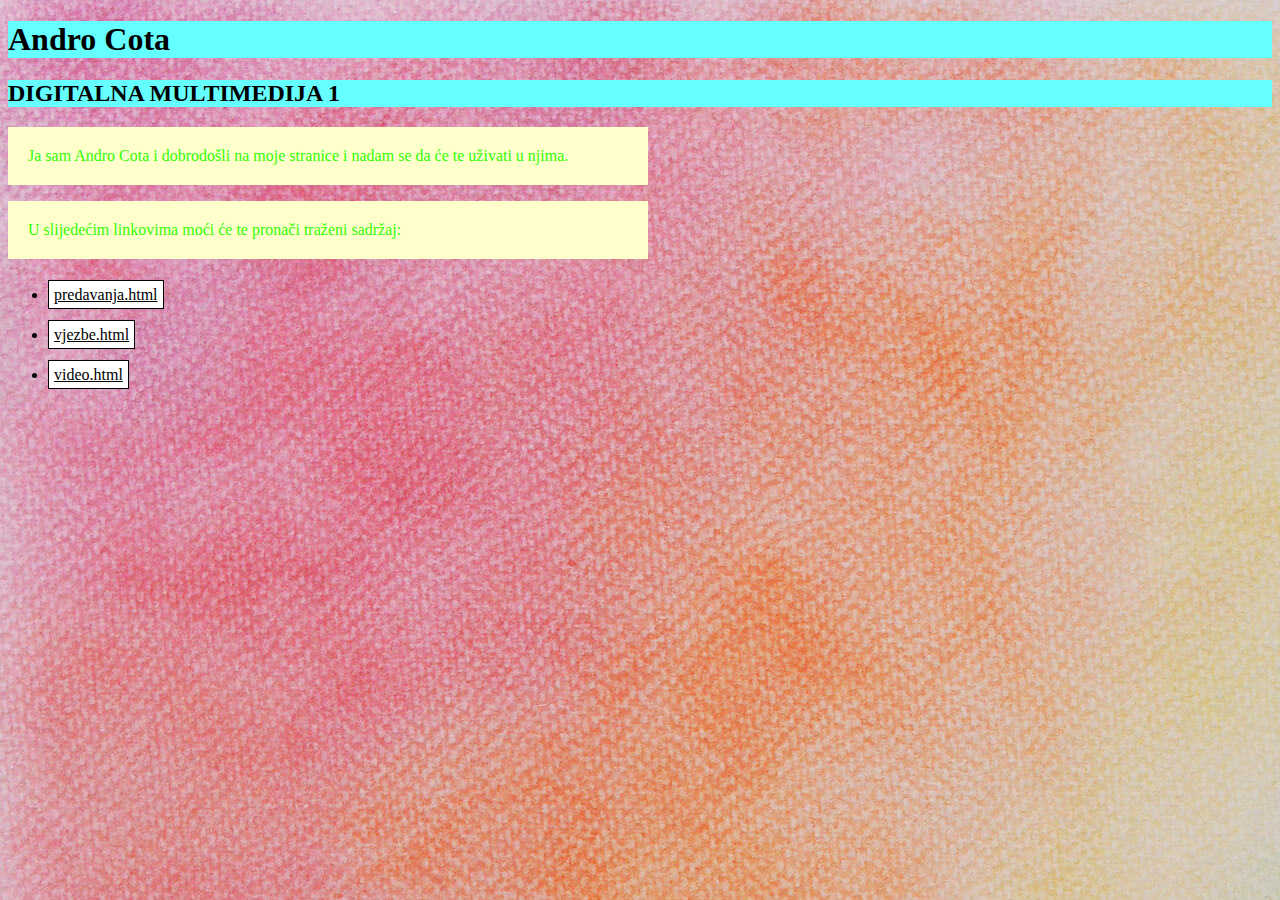
<file: index.html>
<!DOCTYPE html>
<html>
<head>
<meta http-equiv="Content-Type" content="text/html; charset=utf-8" />
<title>moj HTML dokument</title>
<link rel="stylesheet" href="pozadina.css"/>
</head>
<body>
<h1> Andro Cota </h1>
<h2> DIGITALNA MULTIMEDIJA 1 </h2>
    <p> Ja sam Andro Cota i dobrodošli na moje stranice i nadam se da će te uživati u njima.</p>
<nav>
	<p>U slijedećim linkovima moći će te pronači traženi sadržaj:</p>
		<ul>
			<li><a href="predavanja.html">predavanja.html</a></li>
			<li><a href="vjezbe.html">vjezbe.html</a></li>
			<li><a href="Video.html">video.html</a></li>
		</ul>
</nav>
</body>
</html>
</file>
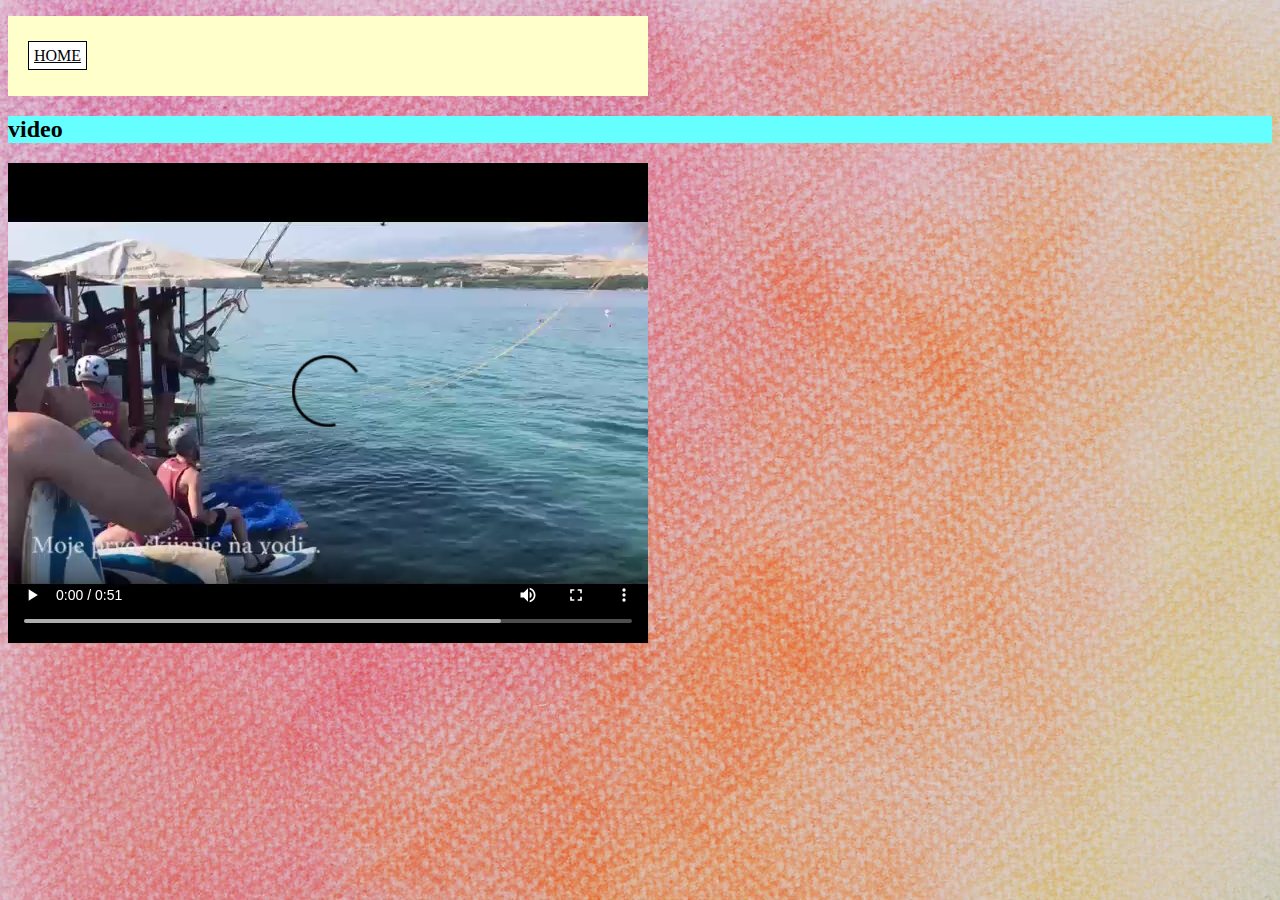
<file: Video.html>
<!DOCTYPE html>
<html>
<head>
<meta http-equiv="Content-Type" content="text/html; charset=utf-8" />
<title>Video.html</title>
<link rel="stylesheet" href="pozadina.css"/>
</head>

<body>
<p><a href="index.html"> HOME </a></p>
    <h2>video</h2>
    <video width="" height="" controls>
    <source src="slike/ski .mp4" type="video/mp4"/>
   
    </video>
</body>
</html>
</file>
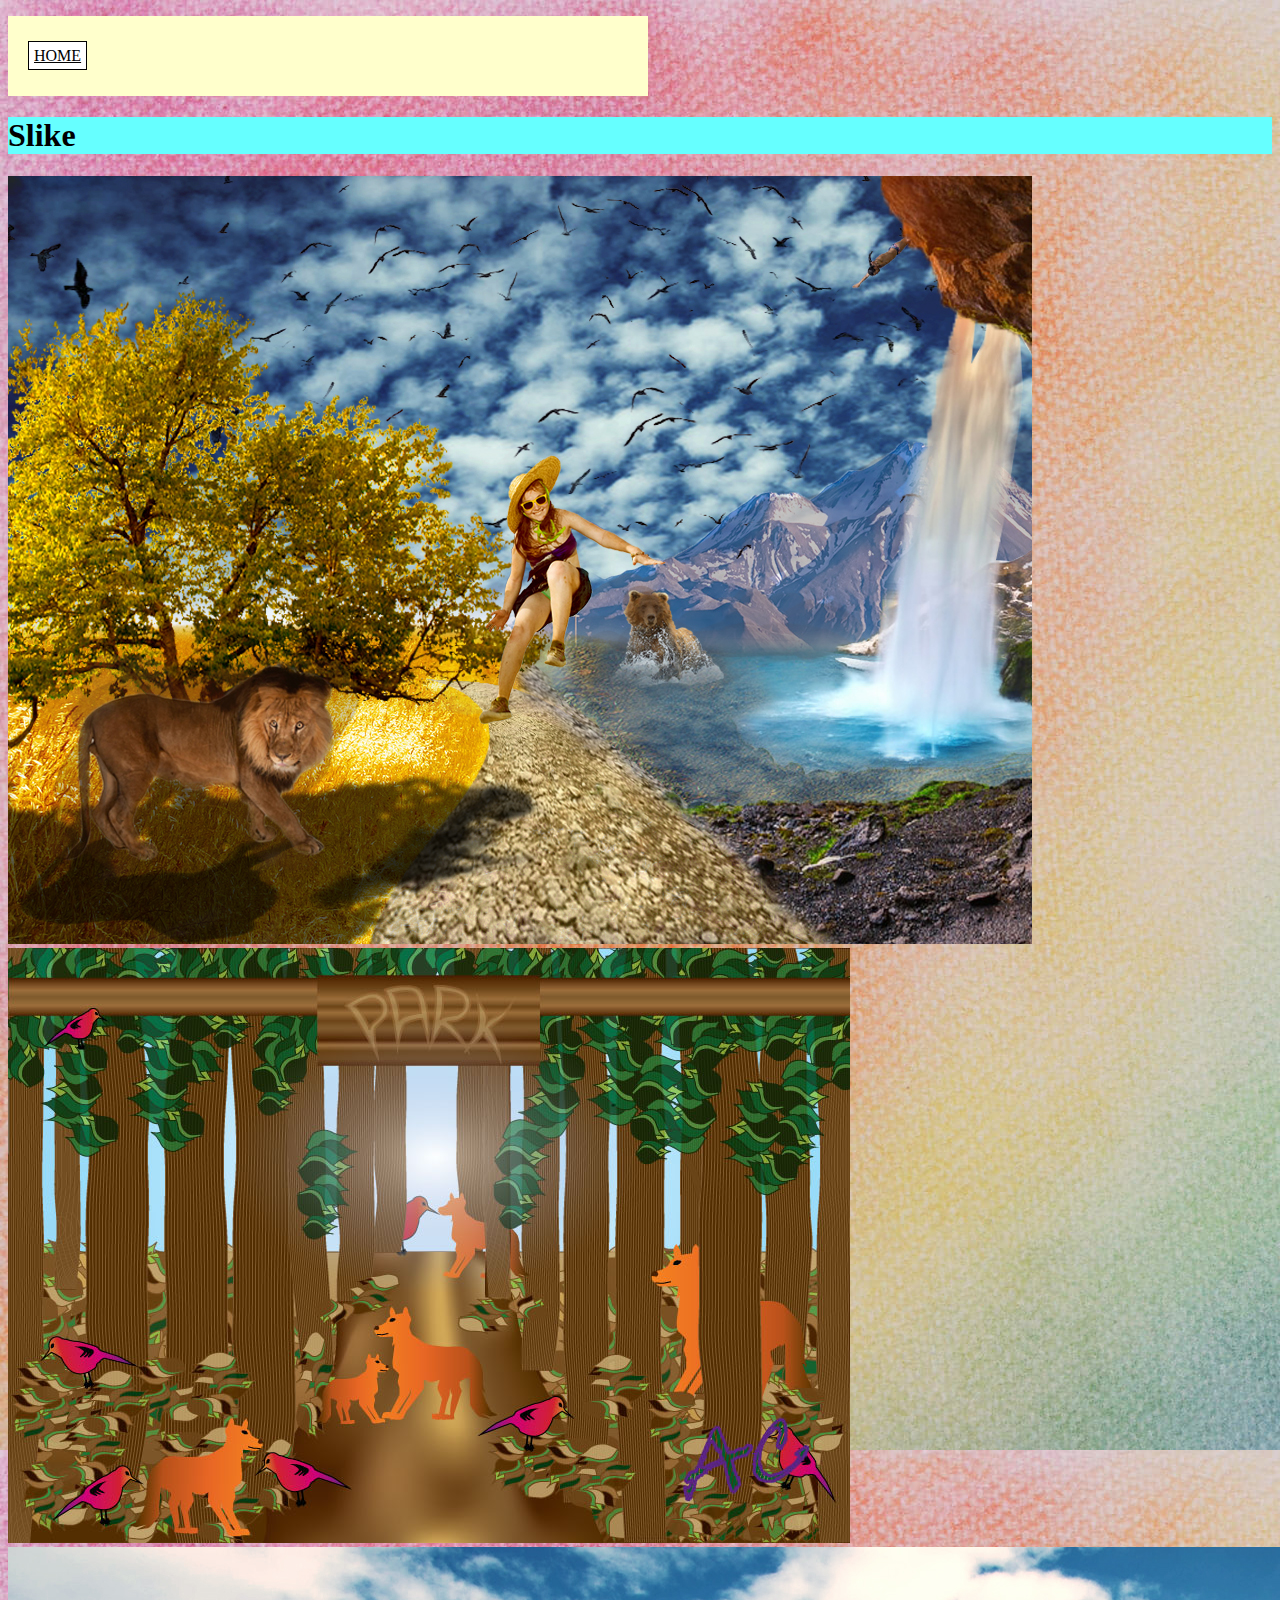
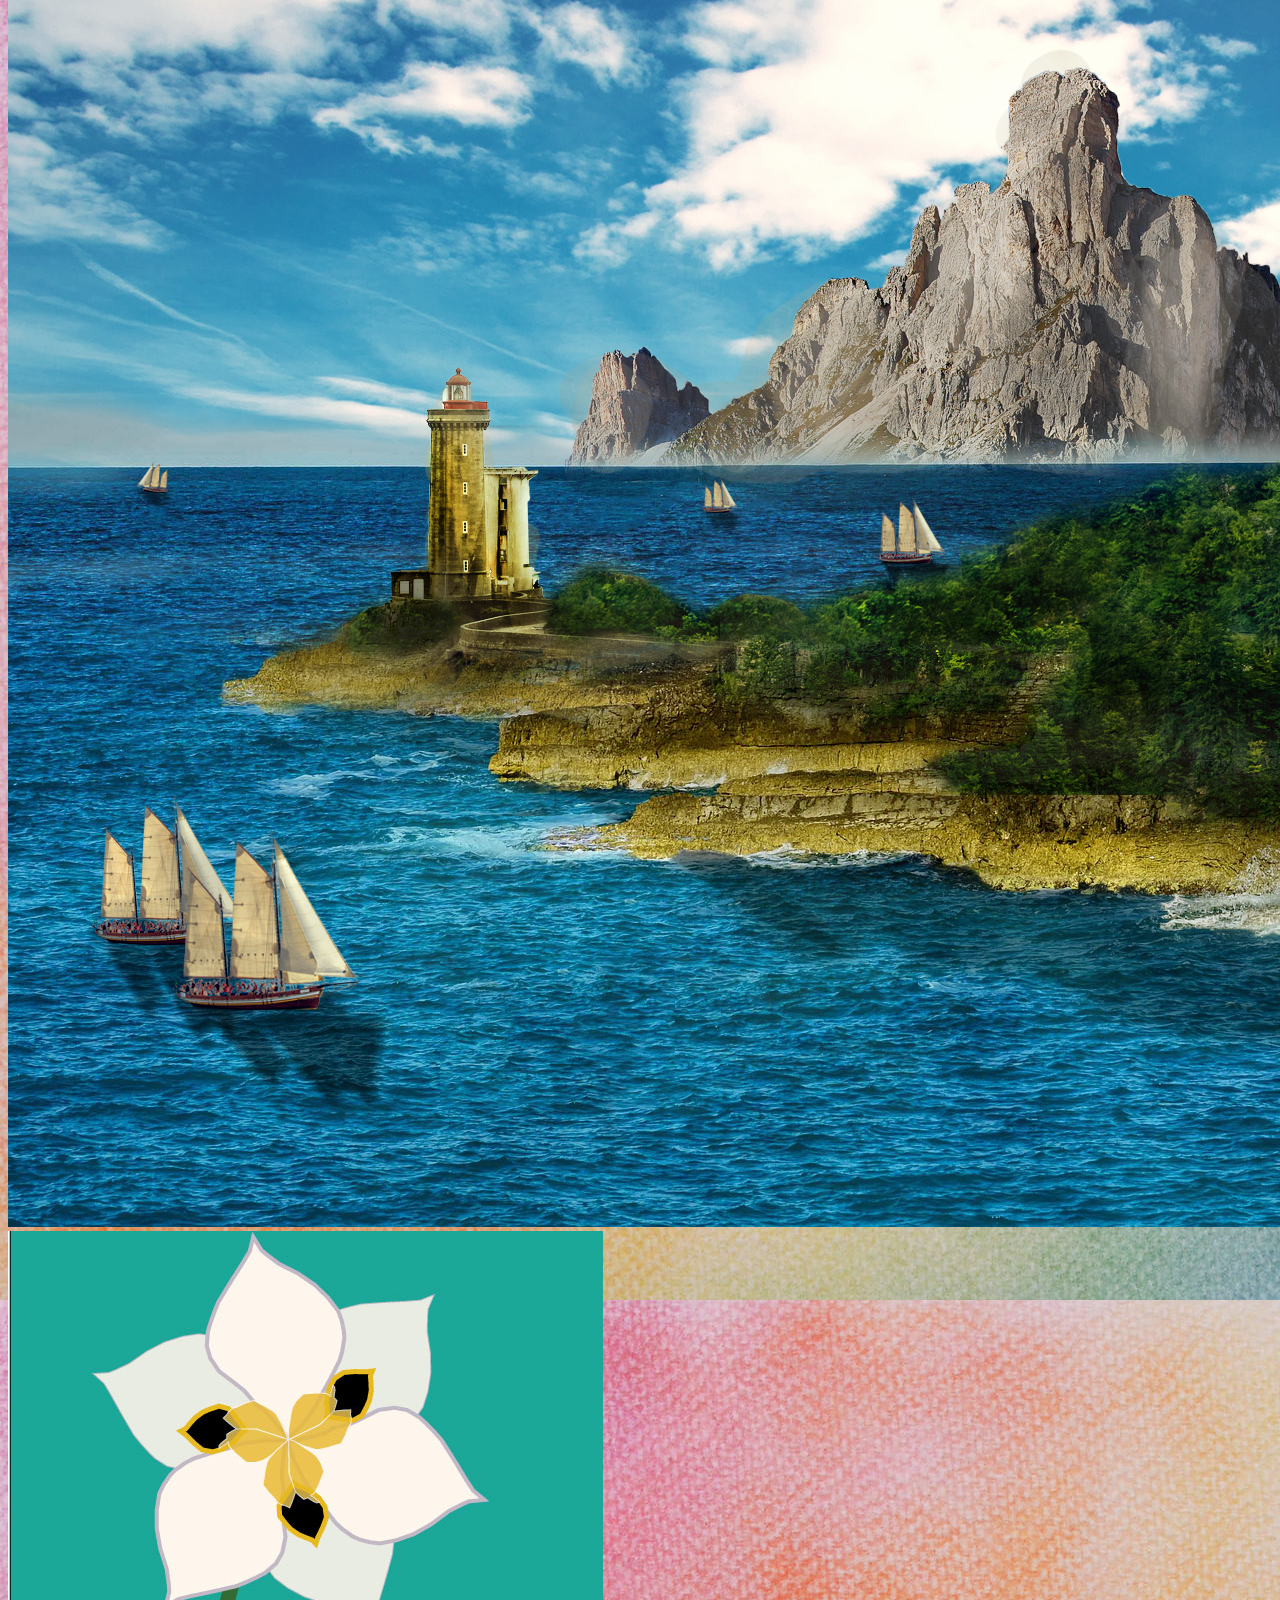
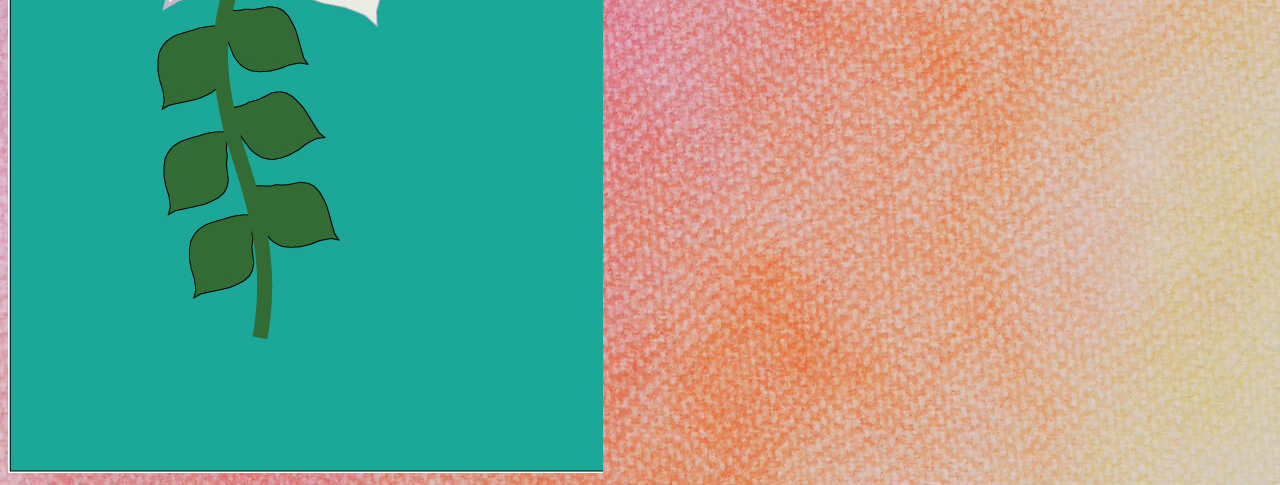
<file: vjezbe.html>
<!DOCTYPE html>
<html>
<head>
<meta http-equiv="Content-Type" content="text/html; charset=utf-8" />
<title>vjezbe.html</title>
<link rel="stylesheet" href="pozadina.css"/>
</head>

<body>
<p><a href="index.html"> HOME </a></p>
<h1>Slike</h1>
<img src="slike/copy-paste.jpg"/>
<img src="slike/kolokvij.jpg"/>
<img src="slike/kolokvij-2.jpg"/>
<img src="slike/Untitled-1.jpg"/>
</body>
</html>
</file>
<file: pozadina.css>
@charset "utf-8";
/* CSS Document */

p{
	color:#3F0;
	font-family:"Palatino Linotype", "Book Antiqua", Palatino, serif;
	font-size: 16px;
	line-height: 18px;
	width: 600px;
	background-color:#FFC;
	padding: 20px;
	}

h1, h2{
	font:"Comic Sans MS", cursive;
	background-color:#6FF
	}
span {color:rgb(255,0,255);}
body{
	background-image:url(slike/udruga-ozana-pozadina-1.jpg)
	}

a:link {
	color:black;
	background-color:white;
	padding: 5px;
	line-height:40px;
	border:1px solid #000000;
	}
a:haver{
	background-color:darkgray;
	}
ing{
	height:200px}
</file>
